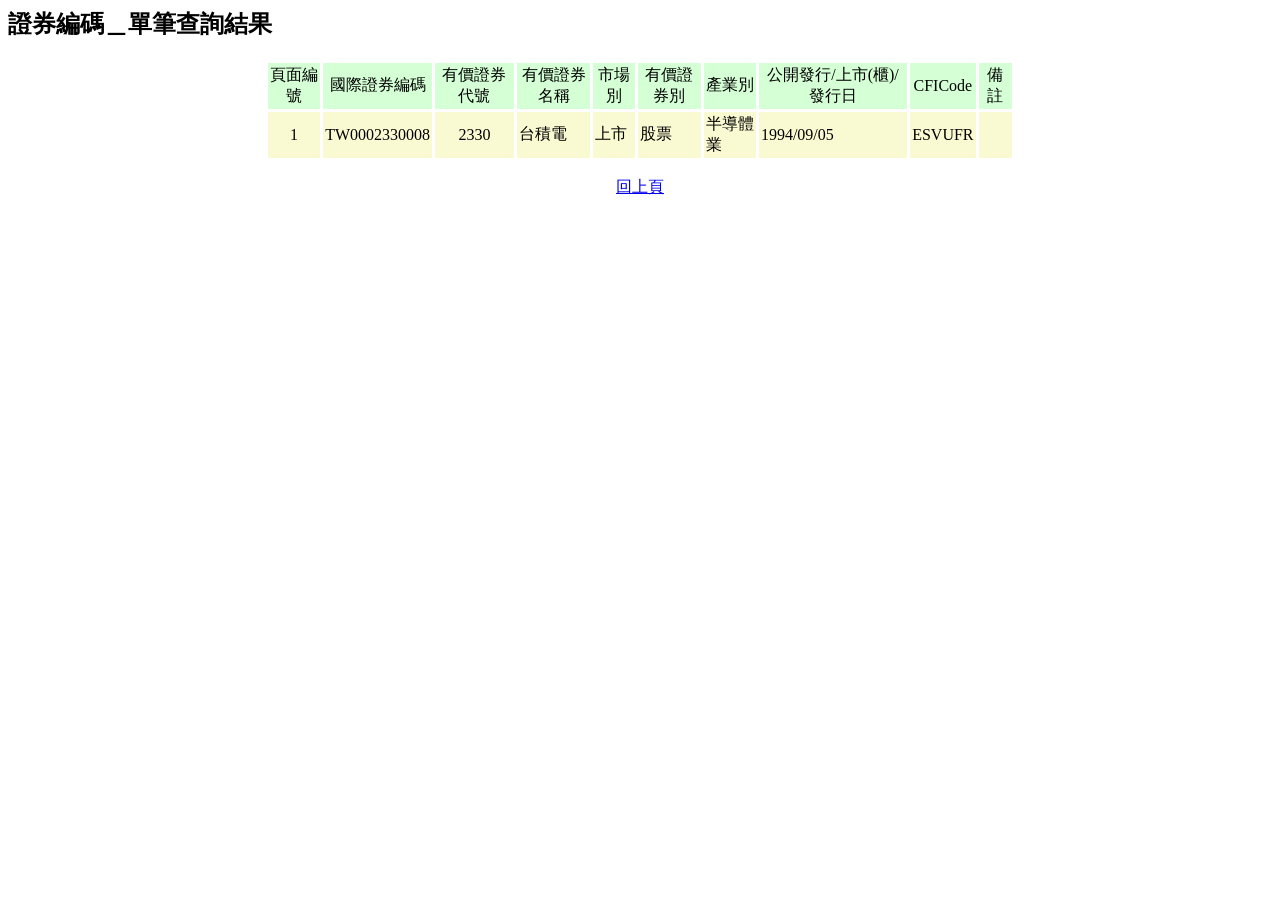
<file: tests/fixtures/isin_2330.html>
<html>
<head>
</head>
<link rel="stylesheet" href="http://isin.twse.com.tw/isin/style1.css" type="text/css">
<body>

    <table  align=center>
    	<h2><strong><font class="h1">證券編碼＿單筆查詢結果</font></strong></h2>
    </table>
    
    <TABLE class='h4' align= center cellSpacing=3 cellPadding=2 width=750 border=0>
      <tr align=center>
    	<td bgcolor=#D5FFD5>頁面編號</td>
    	<td bgcolor=#D5FFD5>國際證券編碼</td>
    	<td bgcolor=#D5FFD5>有價證券代號</td>
    	<td bgcolor=#D5FFD5>有價證券名稱</td>
    	<td bgcolor=#D5FFD5>市場別</td>
    	<td bgcolor=#D5FFD5>有價證券別</td>
    	<td bgcolor=#D5FFD5>產業別</td>
    	<td bgcolor=#D5FFD5>公開發行/上市(櫃)/發行日</font></td>
    	<td bgcolor=#D5FFD5>CFICode</td>
        <td bgcolor=#D5FFD5>備 註</td>
      </tr>
      
      <tr>
        <td align=center bgcolor=#FAFAD2>1</td>
        <td bgcolor=#FAFAD2>TW0002330008</td>
        <td align=center bgcolor=#FAFAD2>2330</td>
        <td bgcolor=#FAFAD2>台積電</td>
        
        <td bgcolor=#FAFAD2>上市</td>
        <td bgcolor=#FAFAD2>股票</td>
        <td bgcolor=#FAFAD2>半導體業</td>
        
        <td bgcolor=#FAFAD2>1994/09/05</td>
        <td bgcolor=#FAFAD2>ESVUFR</td>
        
        <td bgcolor=#FAFAD2></td>
      </tr>

    </table>
    <p align=center><a href=javascript:history.back();>回上頁</a>
</body>
</html>
</file>
